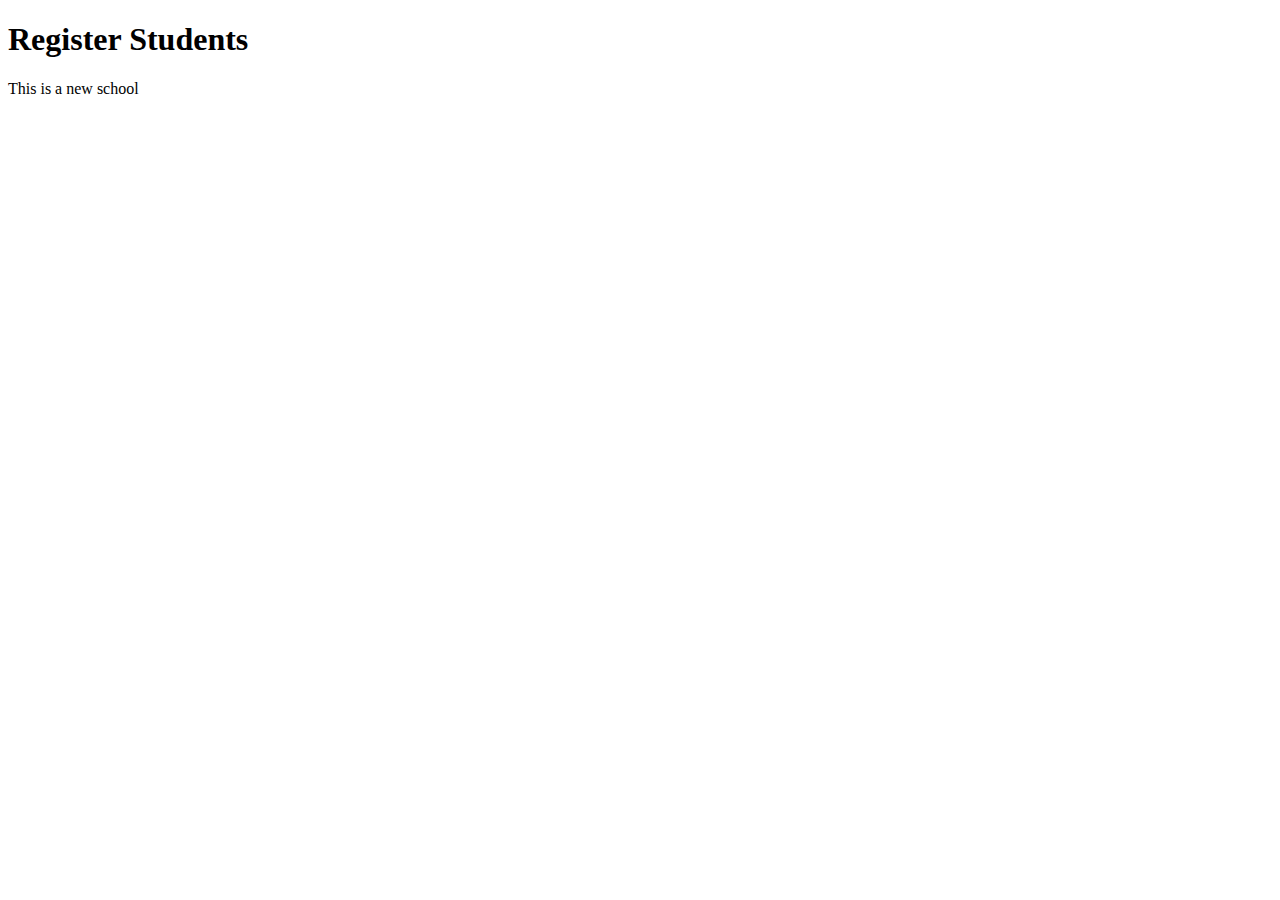
<file: 02-practice/index.html>
<!DOCTYPE html>
<html lang="en">
  <head>
    <meta charset="UTF-8" />
    <meta http-equiv="X-UA-Compatible" content="IE=edge" />
    <meta name="viewport" content="width=device-width, initial-scale=1.0" />
    <title>Document</title>
  </head>
  <body>
    <h1>Register Students</h1>
    <p>This is a new school</p>
    <script src="script.js"></script>
  </body>
</html>
</file>
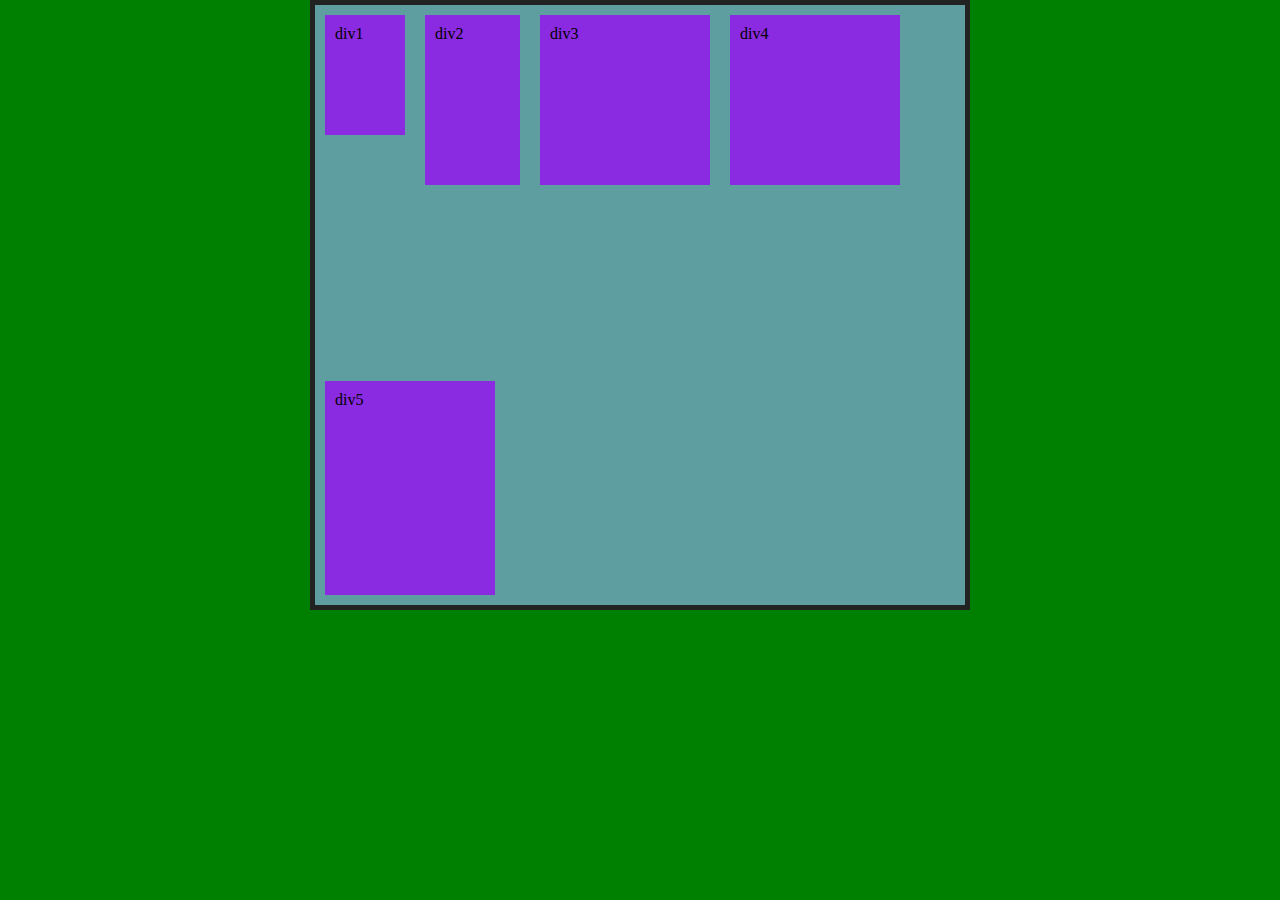
<file: 03-basic_html/index.html>
<!DOCTYPE html>
<html lang="en">
  <head>
    <meta charset="UTF-8" />
    <meta http-equiv="X-UA-Compatible" content="IE=edge" />
    <meta name="viewport" content="width=device-width, initial-scale=1.0" />
    <link rel="stylesheet" href="style.css" />
    <title>Document</title>
  </head>
  <body>
    <main class="parent">
      <div class="content div1">div1</div>
      <div class="content div2">div2</div>
      <div class="content div3">div3</div>
      <div class="content div4">div4</div>
      <div class="content div5">div5</div>
    </main>
  </body>
</html>
</file>
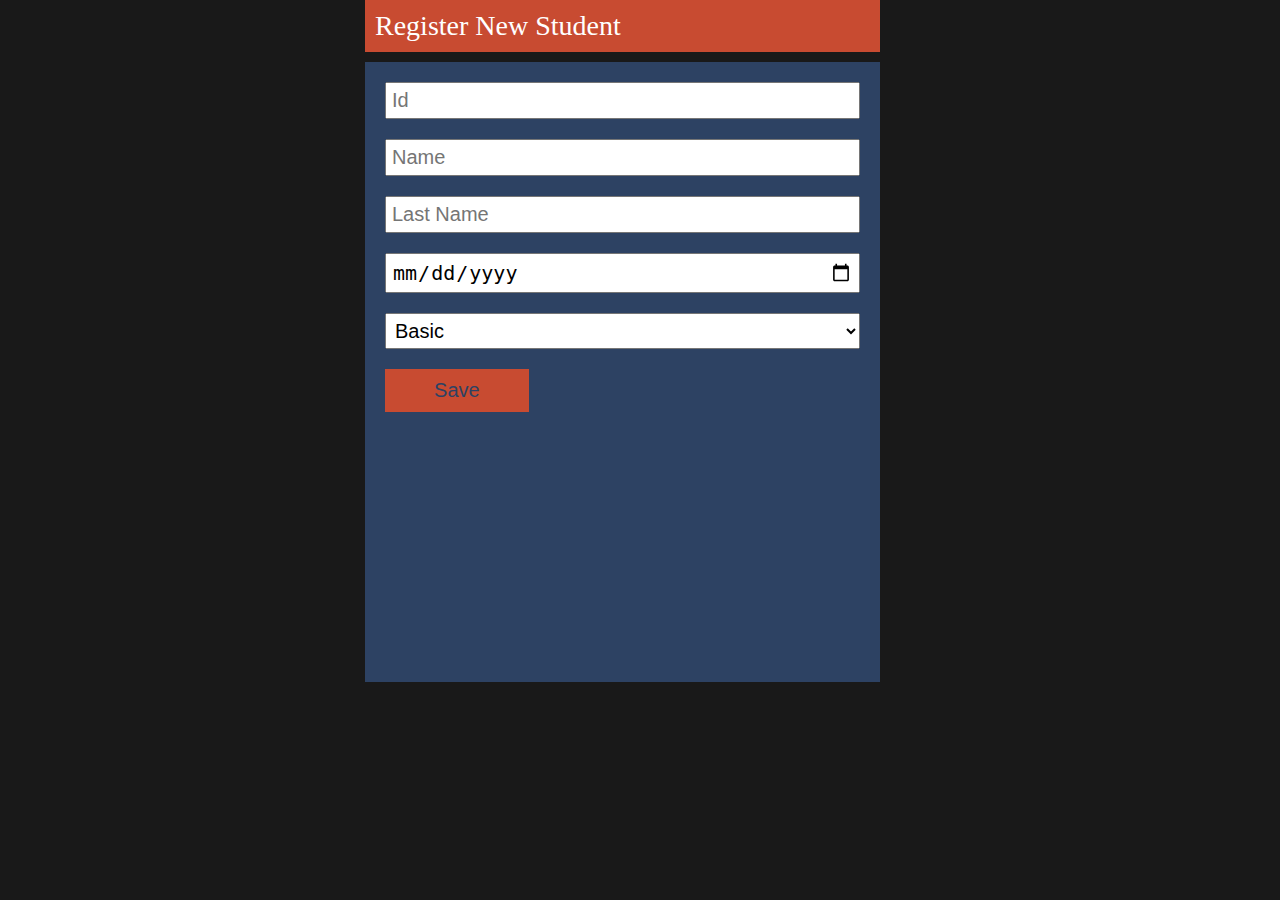
<file: 04-register-student/index.html>
<!DOCTYPE html>
<html lang="en">
  <head>
    <meta charset="UTF-8" />
    <meta http-equiv="X-UA-Compatible" content="IE=edge" />
    <meta name="viewport" content="width=device-width, initial-scale=1.0" />
    <link rel="stylesheet" href="style.css" />
    <title>Register new Student</title>
  </head>
  <body>
    <main>
      <div class="success-msg hidden">✅ Saved success</div>
      <div class="error-msg hidden">🚫 Error trying to save</div>
      <header class="rgt-header">Register New Student</header>
      <section class="options">
        <input class="std-opt opt-id" type="text" placeholder="Id" />
        <input class="std-opt opt-name" type="text" placeholder="Name" />
        <input
          class="std-opt opt-last-name"
          type="text"
          placeholder="Last Name"
        />
        <input class="std-opt opt-birth" type="date" placeholder="Birthday" />
        <select class="std-opt opt-course" name="courses" id="courses">
          <option value="1">Basic</option>
          <option value="2">Intermediate</option>
          <option value="3">Advanced</option>
        </select>
        <button class="std-opt btn">Save</button>
      </section>
      <section class="students"></section>
    </main>
    <script src="script.js"></script>
  </body>
</html>
</file>
<file: 03-basic_html/style.css>
* {
  margin: 0;
  padding: 0;
  box-sizing: inherit;
}

body {
  background-color: green;
  display: flex;
  justify-content: center;
}

.parent {
  background-color: cadetblue;
  border: #222 solid 5px;
  display: flex;
  flex-flow: row wrap;
  width: 650px;
  height: 600px;
}

.content {
  background-color: blueviolet;
  margin: 10px;
  padding: 10px;
}

.div1 {
  height: 100px;
  width: 60px;
}

.div2 {
  height: 150px;
  width: 75px;
}

.div3 {
  height: 150px;
  width: 150px;
}

.div4 {
  height: 150px;
  width: 150px;
}

.div5 {
  width: 150px;
}
</file>
<file: 04-register-student/style.css>
* {
  margin: 0;
  padding: 0;
  box-sizing: inherit;
}

body {
  background-color: #191919;
  display: flex;
  /* flex-flow: row wrap; */
  justify-content: center;
  align-content: center;
}

main {
  width: 550px;
}

.rgt-header {
  background-color: #c84b31;
  color: white;
  font-size: 28px;
  margin-bottom: 10px;
  padding: 10px;
  width: 90%;
}

.options {
  background-color: #2d4263;
  display: flex;
  width: 90%;
  height: 600px;
  padding: 10px;
  flex-flow: column nowrap;
}

.std-opt {
  font-size: 20px;
  margin: 10px;
  padding: 5px;
}

.btn {
  background-color: #c84b31;
  border: none;
  color: #2d4263;
  cursor: pointer;
  padding: 10px;
  width: 25%;
}

.btn:hover {
  background-color: white;
  color: #2d4263;
  border: #c84b31 solid 2px;
}

.success-msg {
  background-color: green;
  font-size: 28px;
  padding: 10px;
  text-align: center;
  width: 90%;
}

.error-msg {
  background-color: red;
  font-size: 28px;
  padding: 10px;
  text-align: center;
  width: 90%;
}

.hidden {
  display: none;
}
</file>
